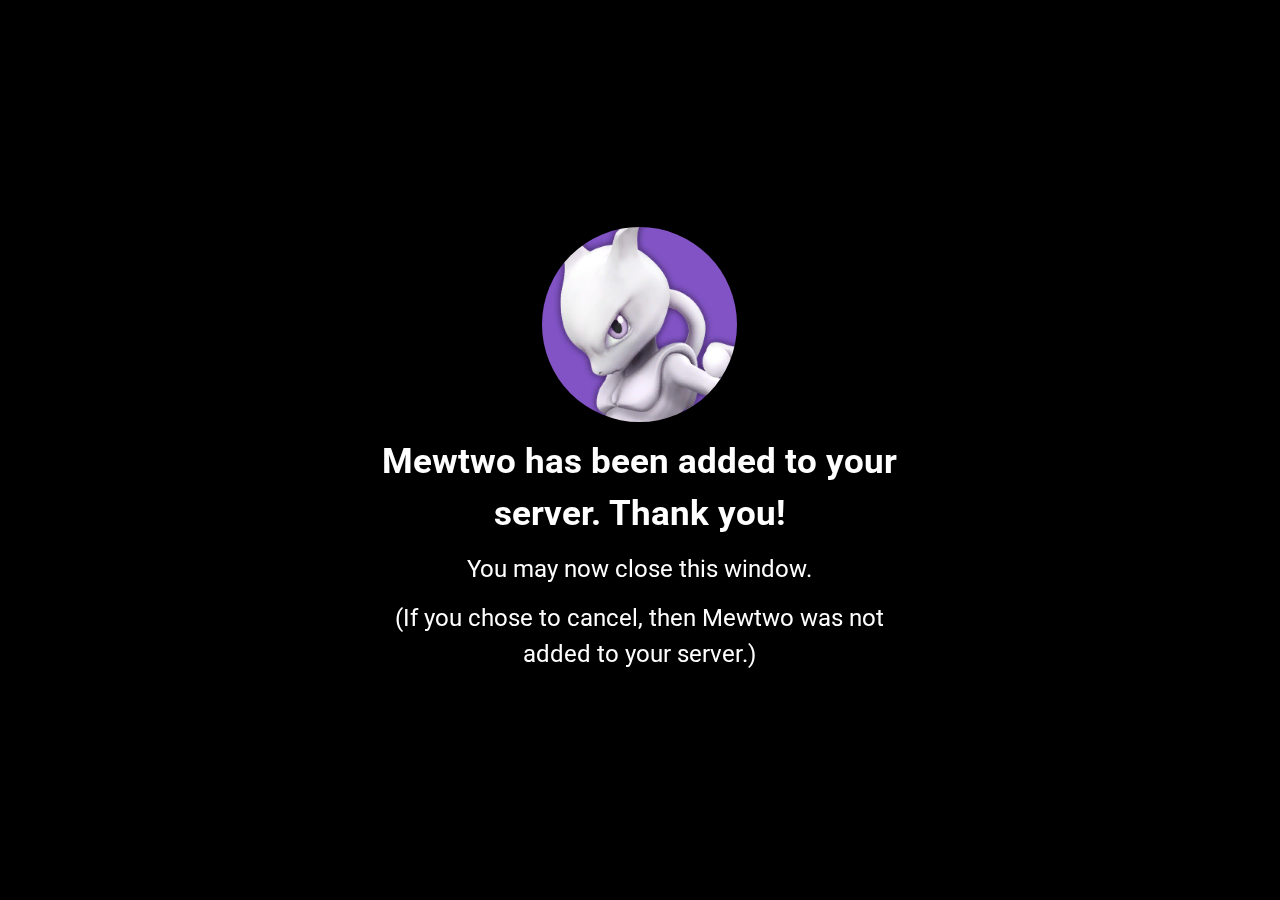
<file: mewtwo/thanks/index.html>
<!DOCTYPE HTML><html lang="en"><head><title>Mewtwo Discord Bot</title><meta charset="utf-8" /><meta name="viewport" content="width=device-width,initial-scale=1,user-scalable=no" /><meta name="description" content="A random Discord bot made by PrincessLillie2523." /><meta property="og:site_name" content="Mewtwo Discord Bot" /><meta property="og:title" content="Mewtwo Discord Bot" /><meta property="og:type" content="website" /><meta property="og:description" content="A random Discord bot made by PrincessLillie2523." /><meta property="og:image" content="https://mewtwo-bot.carrd.co/assets/images/card.jpg?v=ef7dd48f" /><meta property="og:image:type" content="image/jpeg" /><meta property="og:image:width" content="1280" /><meta property="og:image:height" content="800" /><meta property="og:url" content="https://mewtwo-bot.carrd.co" /><meta property="twitter:card" content="summary_large_image" /><link href="https://fonts.googleapis.com/css?family=Roboto:400,400italic,700,700italic" rel="stylesheet" type="text/css" /><style>html,body,div,span,applet,object,iframe,h1,h2,h3,h4,h5,h6,p,blockquote,pre,a,abbr,acronym,address,big,cite,code,del,dfn,em,img,ins,kbd,q,s,samp,small,strike,strong,sub,sup,tt,var,b,u,i,center,dl,dt,dd,ol,ul,li,fieldset,form,label,legend,table,caption,tbody,tfoot,thead,tr,th,td,article,aside,canvas,details,embed,figure,figcaption,footer,header,hgroup,menu,nav,output,ruby,section,summary,time,mark,audio,video{margin:0;padding:0;border:0;font-size:100%;font:inherit;vertical-align:baseline;}article,aside,details,figcaption,figure,footer,header,hgroup,menu,nav,section{display:block;}body{line-height:1;}ol,ul{list-style:none;}blockquote,q{quotes:none;}blockquote:before,blockquote:after,q:before,q:after{content:'';content:none;}table{border-collapse:collapse;border-spacing:0;}body{-webkit-text-size-adjust:none}mark{background-color:transparent;color:inherit}input::-moz-focus-inner{border:0;padding:0}input[type="text"],input[type="email"],select,textarea{-moz-appearance:none;-webkit-appearance:none;-ms-appearance:none;appearance:none}*, *:before, *:after {box-sizing: border-box;}body {min-width: 320px;min-height: 100vh;line-height: 1.0;word-wrap: break-word;overflow-x: hidden;}u {text-decoration: underline;}strong {color: inherit;font-weight: bolder;}em {font-style: italic;}code {font-family: 'Lucida Console', 'Courier New', monospace;font-weight: normal;text-indent: 0;letter-spacing: 0;font-size: 0.9em;margin: 0 0.25em;padding: 0.25em 0.5em;background-color: rgba(144,144,144,0.25);border-radius: 0.25em;}mark {background-color: rgba(144,144,144,0.25);}a {-moz-transition: color 0.25s ease, background-color 0.25s ease, border-color 0.25s ease;-webkit-transition: color 0.25s ease, background-color 0.25s ease, border-color 0.25s ease;-ms-transition: color 0.25s ease, background-color 0.25s ease, border-color 0.25s ease;transition: color 0.25s ease, background-color 0.25s ease, border-color 0.25s ease;color: inherit;text-decoration: underline;}s {text-decoration: line-through;}body:before {content: '';display: block;position: fixed;top: 0;left: 0;width: 100vw;height: 100vh;z-index: 0;-moz-pointer-events: none;-webkit-pointer-events: none;-ms-pointer-events: none;pointer-events: none;-moz-transform: scale(1);-webkit-transform: scale(1);-ms-transform: scale(1);transform: scale(1);background-attachment: scroll;background-image: url('data:image/svg+xml;charset=utf8,%3Csvg%20viewBox%3D%220%200%20512%20512%22%20width%3D%22512%22%20height%3D%22512%22%20version%3D%221.1%22%20xmlns%3D%22http%3A%2F%2Fwww.w3.org%2F2000%2Fsvg%22%3E%3Cfilter%20id%3D%22noise%22%3E%3CfeTurbulence%20type%3D%22fractalNoise%22%20baseFrequency%3D%220.875%22%20result%3D%22noise%22%20%2F%3E%3CfeColorMatrix%20type%3D%22matrix%22%20values%3D%220%200%200%200%200%200%200%200%200%200%200%200%200%200%200%200%200%200%200.5%200%22%20%2F%3E%3C%2Ffilter%3E%3Crect%20filter%3D%22url%28%23noise%29%22%20x%3D%220%22%20y%3D%220%22%20width%3D%22512%22%20height%3D%22512%22%20fill%3D%22transparent%22%20opacity%3D%221%22%20%2F%3E%3C%2Fsvg%3E'), linear-gradient(to top, rgba(0,0,0,0.361), rgba(0,0,0,0.361));background-size: 512px, auto, cover;background-position: center, 0% 0%, top;background-repeat: repeat, repeat, repeat;background-color: #000000;}body:after {display: block;content: '';position: fixed;top: 0;left: 0;width: 100%;height: 100%;background-color: #000000;z-index: 1;opacity: 0;visibility: hidden;-moz-transition: opacity 1s ease-in-out 0s, visibility 1s 0s;-webkit-transition: opacity 1s ease-in-out 0s, visibility 1s 0s;-ms-transition: opacity 1s ease-in-out 0s, visibility 1s 0s;transition: opacity 1s ease-in-out 0s, visibility 1s 0s;-moz-transform: scale(1);-webkit-transform: scale(1);-ms-transform: scale(1);transform: scale(1);}body.is-loading:after {opacity: 1;visibility: visible;}:root {--site-language-direction: ltr;--site-language-alignment: left;}html {font-size: 18pt;}#wrapper {-webkit-overflow-scrolling: touch;display: flex;-moz-flex-direction: column;-webkit-flex-direction: column;-ms-flex-direction: column;flex-direction: column;-moz-align-items: center;-webkit-align-items: center;-ms-align-items: center;align-items: center;-moz-justify-content: center;-webkit-justify-content: center;-ms-justify-content: center;justify-content: center;min-height: 100vh;position: relative;z-index: 2;overflow: hidden;}#main {display: flex;position: relative;max-width: 100%;z-index: 1;-moz-align-items: center;-webkit-align-items: center;-ms-align-items: center;align-items: center;-moz-justify-content: center;-webkit-justify-content: center;-ms-justify-content: center;justify-content: center;-moz-flex-grow: 0;-webkit-flex-grow: 0;-ms-flex-grow: 0;flex-grow: 0;-moz-flex-shrink: 0;-webkit-flex-shrink: 0;-ms-flex-shrink: 0;flex-shrink: 0;text-align: center;-moz-transition: opacity 1s ease 0s,-moz-transform 1s ease 0s;-webkit-transition: opacity 1s ease 0s,-webkit-transform 1s ease 0s;-ms-transition: opacity 1s ease 0s,-ms-transform 1s ease 0s;transition: opacity 1s ease 0s,transform 1s ease 0s;}#main > .inner {position: relative;z-index: 1;border-radius: inherit;padding: 5rem 3rem;max-width: 100%;width: 40rem;}#main > .inner > * {margin-top: 0.75rem;margin-bottom: 0.75rem;}#main > .inner > :first-child {margin-top: 0 !important;}#main > .inner > :last-child {margin-bottom: 0 !important;}#main > .inner > .full {margin-left: calc(-3rem);width: calc(100% + 6rem + 0.4725px);max-width: calc(100% + 6rem + 0.4725px);}#main > .inner > .full:first-child {margin-top: -5rem !important;border-top-left-radius: inherit;border-top-right-radius: inherit;}#main > .inner > .full:last-child {margin-bottom: -5rem !important;border-bottom-left-radius: inherit;border-bottom-right-radius: inherit;}#main > .inner > .full.screen {width: 100vw;max-width: 100vw;position: relative;border-radius: 0 !important;left: 50%;right: auto;margin-left: -50vw;}body.is-loading #main {opacity: 0;-moz-transform: translateY(1.5rem);-webkit-transform: translateY(1.5rem);-ms-transform: translateY(1.5rem);transform: translateY(1.5rem);}body.is-instant #main, body.is-instant #main > .inner > *,body.is-instant #main > .inner > section > * {-moz-transition: none !important;-webkit-transition: none !important;-ms-transition: none !important;transition: none !important;}body.is-instant:after {display: none !important;-moz-transition: none !important;-webkit-transition: none !important;-ms-transition: none !important;transition: none !important;}.container {position: relative;}.container > .wrapper {vertical-align: top;position: relative;max-width: 100%;border-radius: inherit;}.container > .wrapper > .inner {vertical-align: top;position: relative;max-width: 100%;border-radius: inherit;}#main .container.full:first-child > .wrapper {border-top-left-radius: inherit;border-top-right-radius: inherit;}#main .container.full:last-child > .wrapper {border-bottom-left-radius: inherit;border-bottom-right-radius: inherit;}#main .container.full:first-child > .wrapper > .inner {border-top-left-radius: inherit;border-top-right-radius: inherit;}#main .container.full:last-child > .wrapper > .inner {border-bottom-left-radius: inherit;border-bottom-right-radius: inherit;}#container01 > .wrapper {display: inline-block;width: 75rem;background-color: rgba(0,0,0,0.369);border-radius: 2rem;}#container01 > .wrapper > .inner {padding: 2rem 2rem;}#container01.default > .wrapper > .inner > * {margin-top: 0.75rem;margin-bottom: 0.75rem;}#container01.default > .wrapper > .inner > *:first-child {margin-top: 0 !important;}#container01.default > .wrapper > .inner > *:last-child {margin-bottom: 0 !important;}#container01.columns > .wrapper > .inner {-moz-flex-wrap: wrap;-webkit-flex-wrap: wrap;-ms-flex-wrap: wrap;flex-wrap: wrap;display: flex;-moz-align-items: flex-start;-webkit-align-items: flex-start;-ms-align-items: flex-start;align-items: flex-start;}#container01.columns > .wrapper > .inner > * {-moz-flex-shrink: 0;-webkit-flex-shrink: 0;-ms-flex-shrink: 0;flex-shrink: 0;-moz-flex-grow: 0;-webkit-flex-grow: 0;-ms-flex-grow: 0;flex-grow: 0;max-width: 100%;padding: 0 0 0 2rem;}#container01.columns > .wrapper > .inner > * > * {margin-top: 0.75rem;margin-bottom: 0.75rem;}#container01.columns > .wrapper > .inner > * > *:first-child {margin-top: 0 !important;}#container01.columns > .wrapper > .inner > * > *:last-child {margin-bottom: 0 !important;}#container01.columns > .wrapper > .inner > *:first-child {margin-left: -2rem;}#container01.default > .wrapper > .inner > .full {margin-left: calc(-2rem);width: calc(100% + 4rem + 0.4725px);max-width: none;}#container01.default > .wrapper > .inner > .full:first-child {margin-top: -2rem !important;border-top-left-radius: inherit;border-top-right-radius: inherit;}#container01.default > .wrapper > .inner > .full:last-child {margin-bottom: -2rem !important;border-bottom-left-radius: inherit;border-bottom-right-radius: inherit;}#container01.columns > .wrapper > .inner > div > .full {margin-left: calc(-1rem);width: calc(100% + 2rem + 0.4725px);max-width: none;}#container01.columns > .wrapper > .inner > div:first-child > .full {margin-left: calc(-2rem);width: calc(100% + 3rem + 0.4725px);}#container01.columns > .wrapper > .inner > div:last-child > .full {width: calc(100% + 3rem + 0.4725px);}#container01.columns > .wrapper > .inner > div > .full:first-child {margin-top: calc(-2rem) !important;}#container01.columns > .wrapper > .inner > div > .full:last-child {margin-bottom: calc(-2rem) !important;}#container01.columns > .wrapper > .inner > div:first-child, #container01.columns > .wrapper > .inner > div:first-child > .full:first-child {border-top-left-radius: inherit;}#container01.columns > .wrapper > .inner > div:last-child, #container01.columns > .wrapper > .inner > div:last-child > .full:first-child {border-top-right-radius: inherit;}#container01.columns > .wrapper > .inner > .full {align-self: stretch;}#container01.columns > .wrapper > .inner > .full:first-child {border-top-left-radius: inherit;border-bottom-left-radius: inherit;}#container01.columns > .wrapper > .inner > .full:last-child {border-top-right-radius: inherit;border-bottom-right-radius: inherit;}#container01.columns > .wrapper > .inner > .full > .full:first-child:last-child {height: calc(100% + 4rem);border-radius: inherit;}#container01.columns > .wrapper > .inner > .full > .full:first-child:last-child > * {position: absolute;width: 100%;height: 100%;border-radius: inherit;}#container01.columns > .wrapper > .inner > .full > .full:first-child:last-child > * > * {height: 100%;border-radius: inherit;}.image {position: relative;overflow: hidden;max-width: 100%;display: block;}.image a, .image span {position: relative;max-width: 100%;display: inline-block;vertical-align: top;}.image a img, .image span img {display: block;}.image img {width: 100%;max-width: 100%;display: inline-block;vertical-align: top;}.image.full img {display: block;}.image.full:first-child img {border-top-left-radius: inherit;border-top-right-radius: inherit;}.image.full:last-child img {border-bottom-left-radius: inherit;border-bottom-right-radius: inherit;}.image.full a, .image.full span {display: block;}#image01 a, #image01 span {border-radius: 100%;}#image01 img {width: 11.25rem;border-radius: 100%;}h1, h2, h3, p {direction: var(--site-language-direction);}h1 br + br, h2 br + br, h3 br + br, p br + br {display: block;content: ' ';}h1 .li, h2 .li, h3 .li, p .li {display: list-item;padding-left: 0.5em;margin: 0.75em 0 0 1em;}#text02 br + br {margin-top: 0.9rem;}#text02 {color: #FFFFFF;font-family: 'Roboto', sans-serif;font-size: 2em;line-height: 1.5;font-weight: 400;}#text02 a {text-decoration: underline;}#text02 a:hover {text-decoration: none;}#text03 br + br {margin-top: 0.9rem;}#text03 {color: #FFFFFF;font-family: 'Roboto', sans-serif;font-size: 1.375em;line-height: 1.5;font-weight: 400;}#text03 a {text-decoration: underline;}#text03 a:hover {text-decoration: none;}#credits br + br {margin-top: 0.9rem;}#credits {color: #FFFFFF;font-family: 'Roboto', sans-serif;font-size: 0.8em;line-height: 1.5;font-weight: 400;cursor: default;margin-top: 1rem !important;}#credits a {text-decoration: none !important;-moz-transition: opacity 0.25s ease;-webkit-transition: opacity 0.25s ease;-ms-transition: opacity 0.25s ease;transition: opacity 0.25s ease;opacity: 0.5;}#credits a:hover {text-decoration: none !important;opacity: 1;}@media (max-width: 1680px) {html {font-size: 13pt;}}@media (max-width: 1280px) {html {font-size: 13pt;}}@media (max-width: 980px) {html {font-size: 11pt;}}@media (max-width: 736px) {html {font-size: 11pt;}#main > .inner {padding: 3.5rem 2rem;}#main > .inner > * {margin-top: 0.75rem;margin-bottom: 0.75rem;}#main > .inner > .full {margin-left: calc(-2rem);width: calc(100% + 4rem + 0.4725px);max-width: calc(100% + 4rem + 0.4725px);}#main > .inner > .full:first-child {margin-top: -3.5rem !important;}#main > .inner > .full:last-child {margin-bottom: -3.5rem !important;}#main > .inner > .full.screen {margin-left: -50vw;}#container01 > .wrapper > .inner {padding: 2rem 2rem;}#container01.default > .wrapper > .inner > * {margin-top: 0.75rem;margin-bottom: 0.75rem;}#container01.columns > .wrapper > .inner {-moz-flex-direction: column !important;-webkit-flex-direction: column !important;-ms-flex-direction: column !important;flex-direction: column !important;-moz-flex-wrap: nowrap !important;-webkit-flex-wrap: nowrap !important;-ms-flex-wrap: nowrap !important;flex-wrap: nowrap !important;}#container01.columns > .wrapper > .inner > span {display: none;}#container01.columns > .wrapper > .inner > * > * {margin-top: 0.75rem;margin-bottom: 0.75rem;}#container01.columns > .wrapper > .inner > * {padding: 1rem 0 !important;}#container01.columns > .wrapper > .inner > *:first-child {margin-left: 0 !important;padding-top: 0 !important;}#container01.columns > .wrapper > .inner > *:last-child {padding-bottom: 0 !important;}#container01.columns > .wrapper > .inner > div.after-spacer {padding-top: 0 !important;}#container01.columns > .wrapper > .inner > div.before-spacer {padding-bottom: 0 !important;}#container01.default > .wrapper > .inner > .full {margin-left: calc(-2rem);width: calc(100% + 4rem + 0.4725px);}#container01.default > .wrapper > .inner > .full:first-child {margin-top: -2rem !important;}#container01.default > .wrapper > .inner > .full:last-child {margin-bottom: -2rem !important;}#container01.columns > .wrapper > .inner > div > .full {margin-left: calc(-2rem);width: calc(100% + 4rem + 0.4725px);}#container01.columns > .wrapper > .inner > div:first-of-type > .full {margin-left: calc(-2rem);width: calc(100% + 4rem + 0.4725px);}#container01.columns > .wrapper > .inner > div:last-of-type > .full {margin-left: calc(-2rem);width: calc(100% + 4rem + 0.4725px);}#container01.columns > .wrapper > .inner > div > .full:first-child {margin-top: -1rem !important;}#container01.columns > .wrapper > .inner > div > .full:last-child {margin-bottom: -1rem !important;}#container01.columns > .wrapper > .inner > div:first-of-type > .full:first-child {margin-top: calc(-2rem) !important;}#container01.columns > .wrapper > .inner > div:last-of-type > .full:last-child {margin-bottom: calc(-2rem) !important;}#container01.columns > .wrapper > .inner > div:first-of-type, #container01.columns > .wrapper > .inner > div:first-of-type > .full:first-child {border-top-left-radius: inherit;border-top-right-radius: inherit;}#container01.columns > .wrapper > .inner > div:last-of-type, #container01.columns > .wrapper > .inner > div:last-of-type > .full:last-child {border-bottom-left-radius: inherit;border-bottom-right-radius: inherit;}#container01.columns > .wrapper > .inner > div:first-of-type, #container01.columns > .wrapper > .inner > div:first-of-type > .full:last-child {border-bottom-left-radius: 0 !important;}#container01.columns > .wrapper > .inner > div:last-of-type, #container01.columns > .wrapper > .inner > div:last-of-type > .full:first-child {border-top-right-radius: 0 !important;}#container01.columns > .wrapper > .inner > .full > .full:first-child:last-child {height: auto;}#container01.columns > .wrapper > .inner > .full > .full:first-child:last-child > * {position: relative;width: 100%;height: auto;}#container01.columns > .wrapper > .inner > .full > .full:first-child:last-child > * > * {height: auto;}#container01.columns > .wrapper > .inner > .full > .full:first-child:last-child > * > iframe {height: 100%;}#image01 img {width: 11.25rem;}#text02 {letter-spacing: 0rem;width: 100%;font-size: 2em;line-height: 1.5;}#text03 {letter-spacing: 0rem;width: 100%;font-size: 1.375em;line-height: 1.5;}#credits {letter-spacing: 0rem;width: 100%;font-size: 0.8em;line-height: 1.5;}}@media (max-width: 480px) {#main > .inner > * {margin-top: 0.65625rem;margin-bottom: 0.65625rem;}#container01.default > .wrapper > .inner > * {margin-top: 0.65625rem;margin-bottom: 0.65625rem;}#container01.columns > .wrapper > .inner > * > * {margin-top: 0.65625rem;margin-bottom: 0.65625rem;}}@media (max-width: 360px) {#main > .inner {padding: 2.625rem 1.5rem;}#main > .inner > * {margin-top: 0.5625rem;margin-bottom: 0.5625rem;}#main > .inner > .full {margin-left: calc(-1.5rem);width: calc(100% + 3rem + 0.4725px);max-width: calc(100% + 3rem + 0.4725px);}#main > .inner > .full:first-child {margin-top: -2.625rem !important;}#main > .inner > .full:last-child {margin-bottom: -2.625rem !important;}#main > .inner > .full.screen {margin-left: -50vw;}#container01 > .wrapper > .inner {padding: 1.5rem 1.5rem;}#container01.default > .wrapper > .inner > * {margin-top: 0.5625rem;margin-bottom: 0.5625rem;}#container01.columns > .wrapper > .inner > * > * {margin-top: 0.5625rem;margin-bottom: 0.5625rem;}#container01.default > .wrapper > .inner > .full {margin-left: calc(-1.5rem);width: calc(100% + 3rem + 0.4725px);}#container01.default > .wrapper > .inner > .full:first-child {margin-top: -1.5rem !important;}#container01.default > .wrapper > .inner > .full:last-child {margin-bottom: -1.5rem !important;}#container01.columns > .wrapper > .inner > div > .full {margin-left: calc(-1.5rem);width: calc(100% + 3rem + 0.4725px);}#container01.columns > .wrapper > .inner > div:first-of-type > .full {margin-left: calc(-1.5rem);width: calc(100% + 3rem + 0.4725px);}#container01.columns > .wrapper > .inner > div:last-of-type > .full {margin-left: calc(-1.5rem);width: calc(100% + 3rem + 0.4725px);}#container01.columns > .wrapper > .inner > div > .full:first-child {margin-top: -1rem !important;}#container01.columns > .wrapper > .inner > div > .full:last-child {margin-bottom: -1rem !important;}#container01.columns > .wrapper > .inner > div:first-of-type > .full:first-child {margin-top: calc(-1.5rem) !important;}#container01.columns > .wrapper > .inner > div:last-of-type > .full:last-child {margin-bottom: calc(-1.5rem) !important;}#text02 {font-size: 1.5em;}#text03 {font-size: 1.375em;}#credits {font-size: 0.8em;}}</style><noscript><style>body {overflow: auto !important;}body:after {display: none !important;}#main > .inner {opacity: 1.0 !important;}#main {opacity: 1.0 !important;-moz-transform: none !important;-webkit-transform: none !important;-ms-transform: none !important;transform: none !important;-moz-transition: none !important;-webkit-transition: none !important;-ms-transition: none !important;transition: none !important;-moz-filter: none !important;-webkit-filter: none !important;-ms-filter: none !important;filter: none !important;}#main > .inner > section {opacity: 1.0 !important;-moz-transform: none !important;-webkit-transform: none !important;-ms-transform: none !important;transform: none !important;-moz-transition: none !important;-webkit-transition: none !important;-ms-transition: none !important;transition: none !important;-moz-filter: none !important;-webkit-filter: none !important;-ms-filter: none !important;filter: none !important;}</style></noscript></head><body class="is-loading"><div id="wrapper"><div id="main"><div class="inner"><div id="container01" class="container default"><div class="wrapper"><div class="inner"><div id="image01" class="image"><img src="assets/images/image01.png?v=ef7dd48f" alt="" /></div><h1 id="text02"><strong>Mewtwo has been added to your server. Thank you!</strong></h1><p id="text03">You may now close this window.</p><p id="text03">(If you chose to cancel, then Mewtwo was not added to your server.)</p></div></div></div></div></div></div><script>(function() {var on = addEventListener,$ = function(q) { return document.querySelector(q) },$$ = function(q) { return document.querySelectorAll(q) },$body = document.body,$inner = $('.inner'),client = (function() {var o = {browser: 'other',browserVersion: 0,os: 'other',osVersion: 0,mobile: false,canUse: null},ua = navigator.userAgent,a, i;a = [['firefox', /Firefox\/([0-9\.]+)/],['edge', /Edge\/([0-9\.]+)/],['safari', /Version\/([0-9\.]+).+Safari/],['chrome', /Chrome\/([0-9\.]+)/],['chrome', /CriOS\/([0-9\.]+)/],['ie', /Trident\/.+rv:([0-9]+)/]];for (i=0; i < a.length; i++) {if (ua.match(a[i][1])) {o.browser = a[i][0];o.browserVersion = parseFloat(RegExp.$1);break;}}a = [['ios', /([0-9_]+) like Mac OS X/, function(v) { return v.replace('_', '.').replace('_', ''); }],['ios', /CPU like Mac OS X/, function(v) { return 0 }],['ios', /iPad; CPU/, function(v) { return 0 }],['android', /Android ([0-9\.]+)/, null],['mac', /Macintosh.+Mac OS X ([0-9_]+)/, function(v) { return v.replace('_', '.').replace('_', ''); }],['windows', /Windows NT ([0-9\.]+)/, null],['undefined', /Undefined/, null],];for (i=0; i < a.length; i++) {if (ua.match(a[i][1])) {o.os = a[i][0];o.osVersion = parseFloat( a[i][2] ? (a[i][2])(RegExp.$1) : RegExp.$1 );break;}}if (o.os == 'mac'&& ('ontouchstart' in window)&& ((screen.width == 1024 && screen.height == 1366)|| (screen.width == 834 && screen.height == 1112)|| (screen.width == 810 && screen.height == 1080)|| (screen.width == 768 && screen.height == 1024)))o.os = 'ios';o.mobile = (o.os == 'android' || o.os == 'ios');var _canUse = document.createElement('div');o.canUse = function(p) {var e = _canUse.style,up = p.charAt(0).toUpperCase() + p.slice(1);return (p in e|| ('Moz' + up) in e|| ('Webkit' + up) in e|| ('O' + up) in e|| ('ms' + up) in e);};return o;}()),trigger = function(t) {if (client.browser == 'ie') {var e = document.createEvent('Event');e.initEvent(t, false, true);dispatchEvent(e);} else dispatchEvent(new Event(t));},cssRules = function(selectorText) {var ss = document.styleSheets,a = [],f = function(s) {var r = s.cssRules,i;for (i=0; i < r.length; i++) {if (r[i] instanceof CSSMediaRule && matchMedia(r[i].conditionText).matches)(f)(r[i]); else if (r[i] instanceof CSSStyleRule && r[i].selectorText == selectorText)a.push(r[i]);}},x, i;for (i=0; i < ss.length; i++)f(ss[i]);return a;},thisHash = function() {var h = location.hash ? location.hash.substring(1) : null,a;if (!h)return null;if (h.match(/\?/)) {a = h.split('?');h = a[0];history.replaceState(undefined, undefined, '#' + h);window.location.search = a[1];}if (h.length > 0&& !h.match(/^[a-zA-Z]/))h = 'x' + h;if (typeof h == 'string')h = h.toLowerCase();return h;},scrollToElement = function(e, style, duration) {var y, cy, dy,start, easing, offset, f;if (!e)y = 0; else {offset = (e.dataset.scrollOffset ? parseInt(e.dataset.scrollOffset) : 0) * parseFloat(getComputedStyle(document.documentElement).fontSize);switch (e.dataset.scrollBehavior ? e.dataset.scrollBehavior : 'default') {case 'default':default:y = e.offsetTop + offset;break;case 'center':if (e.offsetHeight < window.innerHeight)y = e.offsetTop - ((window.innerHeight - e.offsetHeight) / 2) + offset; else y = e.offsetTop - offset;break;case 'previous':if (e.previousElementSibling)y = e.previousElementSibling.offsetTop + e.previousElementSibling.offsetHeight + offset; else y = e.offsetTop + offset;break;}}if (!style)style = 'smooth';if (!duration)duration = 750;if (style == 'instant') {window.scrollTo(0, y);return;}start = Date.now();cy = window.scrollY;dy = y - cy;switch (style) {case 'linear':easing = function (t) { return t };break;case 'smooth':easing = function (t) { return t<.5 ? 4*t*t*t : (t-1)*(2*t-2)*(2*t-2)+1 };break;}f = function() {var t = Date.now() - start;if (t >= duration)window.scroll(0, y); else {window.scroll(0, cy + (dy * easing(t / duration)));requestAnimationFrame(f);}};f();},scrollToTop = function() {scrollToElement(null);},loadElements = function(parent) {var a, e, x, i;a = parent.querySelectorAll('iframe[data-src]:not([data-src=""])');for (i=0; i < a.length; i++) {a[i].src = a[i].dataset.src;a[i].dataset.src = "";}a = parent.querySelectorAll('video[autoplay]');for (i=0; i < a.length; i++) {if (a[i].paused)a[i].play();}e = parent.querySelector('[data-autofocus="1"]');x = e ? e.tagName : null;switch (x) {case 'FORM':e = e.querySelector('.field input, .field select, .field textarea');if (e)e.focus();break;default:break;}},unloadElements = function(parent) {var a, e, x, i;a = parent.querySelectorAll('iframe[data-src=""]');for (i=0; i < a.length; i++) {if (a[i].dataset.srcUnload === '0')continue;a[i].dataset.src = a[i].src;a[i].src = '';}a = parent.querySelectorAll('video');for (i=0; i < a.length; i++) {if (!a[i].paused)a[i].pause();}e = $(':focus');if (e)e.blur();};window._scrollToTop = scrollToTop;var thisURL = function() {return window.location.href.replace(window.location.search, '').replace(/#$/, '');};var getVar = function(name) {var a = window.location.search.substring(1).split('&'),b, k;for (k in a) {b = a[k].split('=');if (b[0] == name)return b[1];}return null;};var errors = {handle: function(handler) {window.onerror = function(message, url, line, column, error) {(handler)(error.message);return true;};},unhandle: function() {window.onerror = null;}};on('load', function() {setTimeout(function() {$body.className = $body.className.replace(/\bis-loading\b/, 'is-playing');setTimeout(function() {$body.className = $body.className.replace(/\bis-playing\b/, 'is-ready');}, 1000);}, 100);});loadElements(document.body);var style, sheet, rule;style = document.createElement('style');style.appendChild(document.createTextNode(''));document.head.appendChild(style);sheet = style.sheet;if (client.os == 'android') {(function() {sheet.insertRule('body::after { }', 0);rule = sheet.cssRules[0];var f = function() {rule.style.cssText = 'height: ' + (Math.max(screen.width, screen.height)) + 'px';};on('load', f);on('orientationchange', f);on('touchmove', f);})();$body.classList.add('is-touch');} else if (client.os == 'ios') {if (client.osVersion <= 11)(function() {sheet.insertRule('body::after { }', 0);rule = sheet.cssRules[0];rule.style.cssText = '-webkit-transform: scale(1.0)';})();if (client.osVersion <= 11)(function() {sheet.insertRule('body.ios-focus-fix::before { }', 0);rule = sheet.cssRules[0];rule.style.cssText = 'height: calc(100% + 60px)';on('focus', function(event) {$body.classList.add('ios-focus-fix');}, true);on('blur', function(event) {$body.classList.remove('ios-focus-fix');}, true);})();$body.classList.add('is-touch');} else if (client.browser == 'ie') {if (!('matches' in Element.prototype))Element.prototype.matches = (Element.prototype.msMatchesSelector || Element.prototype.webkitMatchesSelector);(function() {var a = cssRules('body::before'),r;if (a.length > 0) {r = a[0];if (r.style.width.match('calc')) {r.style.opacity = 0.9999;setTimeout(function() {r.style.opacity = 1;}, 100);} else {document.styleSheets[0].addRule('body::before', 'content: none !important;');$body.style.backgroundImage = r.style.backgroundImage.replace('url("images/', 'url("assets/images/');$body.style.backgroundPosition = r.style.backgroundPosition;$body.style.backgroundRepeat = r.style.backgroundRepeat;$body.style.backgroundColor = r.style.backgroundColor;$body.style.backgroundAttachment = 'fixed';$body.style.backgroundSize = r.style.backgroundSize;}}})();(function() {var t, f;f = function() {var mh, h, s, xx, x, i;x = $('#wrapper');x.style.height = 'auto';if (x.scrollHeight <= innerHeight)x.style.height = '100vh';xx = $$('.container.full');for (i=0; i < xx.length; i++) {x = xx[i];s = getComputedStyle(x);x.style.minHeight = '';x.style.height = '';mh = s.minHeight;x.style.minHeight = 0;x.style.height = '';h = s.height;if (mh == 0)continue;x.style.height = (h > mh ? 'auto' : mh);}};(f)();on('resize', function() {clearTimeout(t);t = setTimeout(f, 250);});on('load', f);})();} else if (client.browser == 'edge') {(function() {var xx = $$('.container > .inner > div:last-child'),x, y, i;for(i=0; i < xx.length; i++) {x = xx[i];y = getComputedStyle(x.parentNode);if (y.display != 'flex'&& y.display != 'inline-flex')continue;x.style.marginLeft = '-1px';}})();}if (!client.canUse('object-fit')) {(function() {var xx = $$('.image[data-position]'),x, w, c, i, src;for (i=0; i < xx.length; i++) {x = xx[i];c = x.firstElementChild;if (c.tagName != 'IMG') {w = c;c = c.firstElementChild;}if (c.parentNode.classList.contains('deferred')) {c.parentNode.classList.remove('deferred');src = c.getAttribute('data-src');c.removeAttribute('data-src');} else src = c.getAttribute('src');c.style['backgroundImage'] = 'url(\'' + src + '\')';c.style['backgroundSize'] = 'cover';c.style['backgroundPosition'] = x.dataset.position;c.style['backgroundRepeat'] = 'no-repeat';c.src = 'data:image/svg+xml;charset=utf8,' + escape('<svg xmlns="http://www.w3.org/2000/svg" width="1" height="1" viewBox="0 0 1 1"></svg>');if (x.classList.contains('full')&& (x.parentNode && x.parentNode.classList.contains('full'))&& (x.parentNode.parentNode && x.parentNode.parentNode.parentNode && x.parentNode.parentNode.parentNode.classList.contains('container'))&& x.parentNode.children.length == 1) {(function(x, w) {var p = x.parentNode.parentNode,f = function() {x.style['height'] = '0px';clearTimeout(t);t = setTimeout(function() {if (getComputedStyle(p).flexDirection == 'row') {if (w)w.style['height'] = '100%';x.style['height'] = (p.scrollHeight + 1) + 'px';} else {if (w)w.style['height'] = 'auto';x.style['height'] = 'auto';}}, 125);},t;on('resize', f);on('load', f);(f)();})(x, w);}}})();(function() {var xx = $$('.gallery img'),x, p, i, src;for (i=0;i < xx.length; i++) {x = xx[i];p = x.parentNode;if (p.classList.contains('deferred')) {p.classList.remove('deferred');src = x.getAttribute('data-src');} else src = x.getAttribute('src');p.style['backgroundImage'] = 'url(\'' + src + '\')';p.style['backgroundSize'] = 'cover';p.style['backgroundPosition'] = 'center';p.style['backgroundRepeat'] = 'no-repeat';x.style['opacity'] = '0';}})();}})();</script></body></html>
</file>
